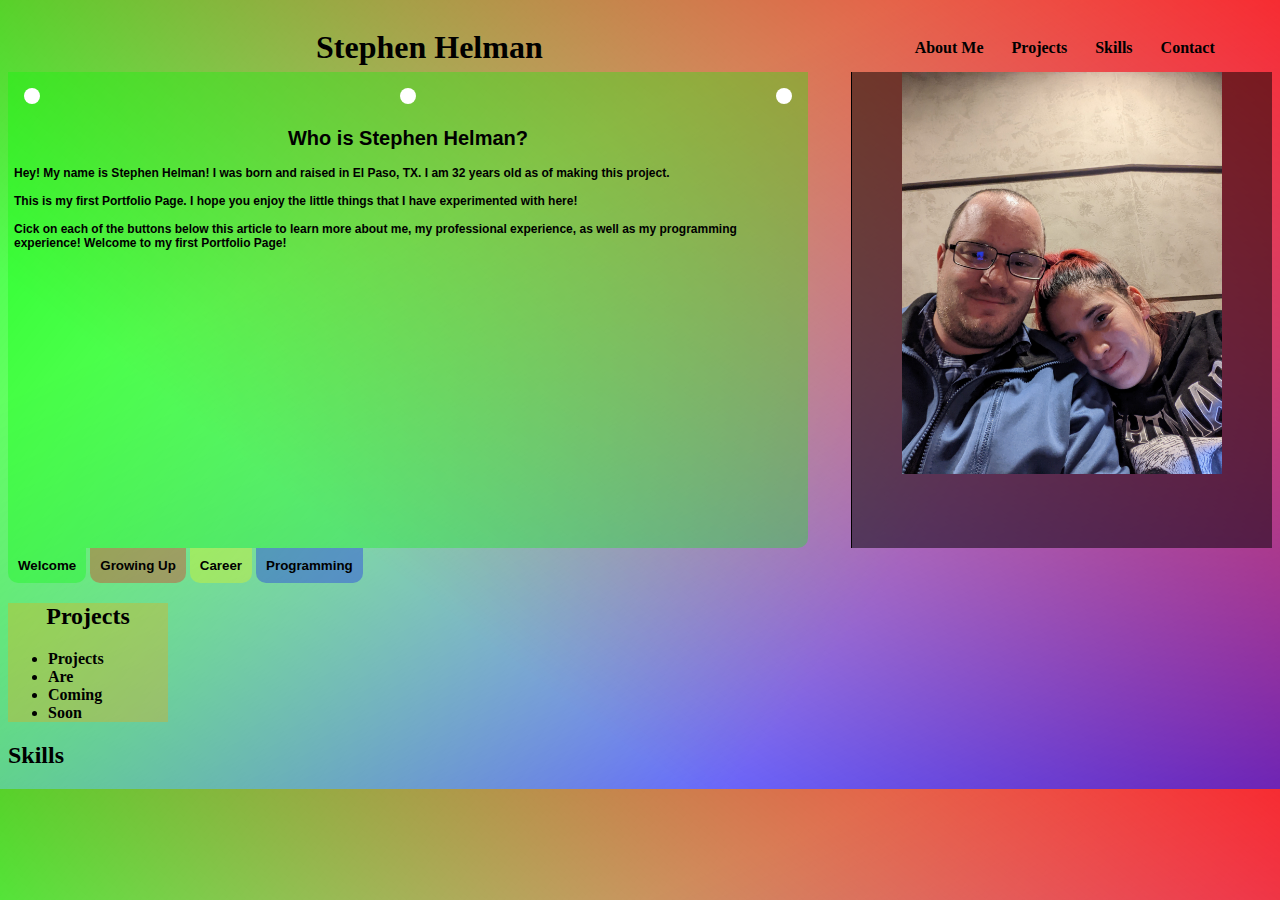
<file: index.html>
<!DOCTYPE html>
<html lang="en">
<head>
    <link rel="stylesheet" href="home.css">
    <link rel="stylesheet" href="style.css">
    <meta charset="UTF-8">
    <meta name="viewport" content="width=device-width, initial-scale=1.0">
    <title>Stephen Helman | Programming Portfolio</title>
</head>
<body>
    <header>
        <h1>Stephen Helman</h1>
        <nav>
            <ul>
                <li><a href="#page-1">About Me</a></li>
                <li><a href="#projects">Projects</a></li>
                <li><a href="#skills">Skills</a></li>
                <li><a href="contact.html">Contact</a></li>
            </ul>
        </nav>    
    </header>
        <div class="bio-and-photo">
            <div class="bio">
                <div id="hole-punch">
                    <div class="hole"></div>
                    <div class="hole"></div>
                    <div class="hole"></div>
                </div>
                <section id="page-1">
                    <h2>Who is Stephen Helman?</h2>
                    <p>Hey! My name is Stephen Helman! I was born and raised in El Paso, TX. I am 32 years old as of making this project. <br><br>
                    This is my first Portfolio Page. I hope you enjoy the little things that I have experimented with here! <br><br>
                    Cick on each of the buttons below this article to learn more about me, my professional experience, as well as my programming experience!
                    Welcome to my first Portfolio Page!</p>
                </section>
                <section id="page-2">
                    <h2>What was Stephen's life like growing up?</h2>
                    <p>I was born and raised in a west Texas town known as El Paso. Not much happens here, but I call it home. <br><br>
                        As a child, I enjoyed learning new things. I loved math and watching rugrats. Math has always been a strong subject for me.
                        As I grew up, I grew to love music. I self taught myself how to play piano, and sang in choir from elementary school, all the way until I graduated
                        high school. <br><br>
                        Growing up, I only had one older brother. He left home and joined the Army when I was in 6th grade. So for most of my growing up, it was only my Mom
                        and I. We took care of each other and made sure that we got things done that we had to get done. <br><br>
                        I sort of coasted through high school. Alwasy got good grades, but because I did not apply myself more, I did not graduate top 10. I always knew I 
                        could achieve more if I put my mind to it. <br><br>
                        Unfortunately, I did not go straight into college. Instead I entered the workforce so I could start making some money!</p>
                </section>
                <section id="page-3">
                    <h2>What kind of work has Stephen done?</h2>
                    <p>My first job was delivering newspapers. I worked this job alongside my Mom. We woke up every morning at 2 AM and had to finish delivering by 6 AM.
                        I started this job in high school, and left when I was up for a management position at my next job... <br><br>
                        I then worked at Pizza Hut. I started out as a delivery driver. Over the course of 6 years, I worked my way up to Shift Manager, Assistant Manager,
                        and finally General Manager. As a General Manager, I got my first taste of programming. I self taught myself how to use Excel, creating functions,
                        comparing numbers. I used this to run my profit and loss statements and see where I could achieve the most profitabiility in the business. <br><br>
                        Shortly after Pizza Hut, I had a few stints in sales. First I sold life insurance. During that time, I recreated our quoting software in Excel 
                        because they were updating the software, and we the only quoting software we had was convoluted and complicated. I took the weekend and recreated 
                        everything in Excel using lookup, if, and other functions. I also sold solar for 6 months. I was only a door knocker though. Used my people 
                        skills I learned at Pizza Hut to generate leads. Unfortunately this didn't work the best...so I went back to the service industry. Right 
                        at the time COVID started.... <br><br>
                        I went to work at Carl's Jr as a cook. After 3 weeks, I interviewed for a General Manager position and was promoted almost immediately. I 
                        utilized the skills I had at Pizza Hut, as well as the logistical experience to run 2 separate locations. I left after a year due to 
                        terrible working conditions brought upon by COVID. <br><br>
                        I then attempted to start my own business through a network marketing opportunity focused on trading in the foreign exchange market. 
                        This is where I got my first actual taste of programming. After a short while I started writing scripts for my own trading strategies 
                        and algorithms. My business failed, when the trading I was affiliated with closed its doors. I needed money fast, so I turned to 
                        sales once again. <br><br>
                        Finally, we have reached my current job. For the last 2 years, I have been selling solar. I make enough money to pay my bills. But the
                        market is chagning rapidly. somewhat for the worst for sales reps. Copanies that used to be juggernauts are filing bankruptcy, and 
                        other companies are not paying their reps commissions. So I figured it was time for me to work on establishing a skill set that 
                        will give me a great career, that will pay me kindly for that service. So I have arrived at programming....</p>
                </section>
                <section id="page-4">
                    <h2>What is Stephen's programming journey look like?</h2>
                    <p>I have had "the programming itch," if you will, for a couple of years now. It all started when I was participating in day trading. 
                        With the free subscription of Trading View, you could only use 3 indicators. Indicators are functions that take different points 
                        from the market and creates a visual representation on your chart. I wanted to be able to have as many indicators as I wanted. 
                        So even with the free version of Trading View, you could create your own indicators using PineSript, which is heavily based on 
                        JavaScript. So I would write functions that would combine the code of many different indicators, and display them all on my 
                        chart at the same time. I then moved to creating brand new functions that could portray the way I liked to trade. <br><br>
                        From there, I moved into creating discord bots using JavaScript. The bots were programmed to take a user input from the 
                        discord server, and add that information to a google sheet. The google sheet would then format the information so it could 
                        be used in an API call to add that information into a CRM that my company was using. The information would create a customer, 
                        send a request for a proposal to be built, send information to our Google  Calendar to set up an appointment, and finally, the 
                        bot would send a confirmation message to the server, tagging the original user, to let them know the information was added 
                        successfully. Unfortunately, all of this programming came without any formal knowledge on the subject. It was a lot of trial 
                        and error.<br><br>
                        Now I am at the point where I am enrolled in an official course, to teach me the skills I need to land an actual job. 
                        So with all that said, welcome to my portfolio!</p>
                </section>
                
            </div>
            <div class="overlay ">
                <div id="description">
                    <img src="./Bianca and Stephen.jpg" alt="Stephen and his wife Bianca" id="photo">
                    <h2 id="desc-text">Stephen and his Wife Bianca</h2>
                </div>
            </div>
        </div>
            <button id="page-1-btn">Welcome</button>
            <button id="page-2-btn">Growing Up</button>
            <button id="page-3-btn">Career</button>
            <button id="page-4-btn">Programming</button>
            <section id="projects">
                <h2>Projects</h2>
                <ul>
                    <li>Projects</li>
                    <li>Are</li>
                    <li>Coming</li>
                    <li>Soon</li>
                </ul>
            </section>
            <section id="skills">
                <h2>Skills</h2>
                <div class="skill-container">
                    
                </div>
            </section>
    <script src="script.js" defer></script>
</body>
</html>
</file>
<file: home.css>
.overlay {
    background-color: rgb(0, 0, 0, 0.5);
    margin-left: 0;
    padding-left: 0;
    border-left: 1px solid black;
}
.bio-and-photo {
    display: grid;
    grid-template-columns: 2fr 1fr;
}

.bio-and-photo img {
    height: 25.1rem;
    width: 20rem;
}

#description {
    text-align: center;
}

#desc-text {
    display: none;
}


.bio {
    font-family: Arial, Helvetica, sans-serif;
    width: 50rem;
}

.bio section {
    padding: 0;
    margin: 0;
    border-bottom-right-radius: 10px;
    height: 27rem;
}

.bio h2 {
    text-align: center;
    font-size: 1.25rem;
}

.bio p {
    text-align: left;
    font-size: 0.75rem;
    font-weight: bold;
}


#hole-punch {
    display: flex;
    justify-content: space-between;  
    background-color: rgba(0, 255, 0, 0.3);
    width: auto;
    height: 1rem;
    padding-top: 1rem;
    padding-left: 1rem;
    padding-right: 1rem;
    margin: 0;
}

.hole {
    width: 1rem;
    height: 1rem;
    background-color: rgb(255, 255, 255);
    border-radius: 50%;
}

#page-1 {
    border: 1px solid rgba(0, 255, 0, 0);
    background-color: rgba(0, 255, 0, 0.3);
    display: block;
    padding: 5px;
}

#page-2 {
    border: 1px solid rgba(255, 0, 0, 0);
    background-color: rgba(255, 0, 0, 0.3);
    display: none;
    padding: 5px;
}

#page-3 {
    border: 1px solid rgba(255, 255, 0, 0);
    background-color: rgba(255, 255, 0, 0.3);
    display: none;
    padding: 5px;
}

#page-4 {
    border: 1px solid rgba(0, 0, 255, 0);
    background-color: rgba(0, 0, 255, 0.3);
    display: none;
    padding: 5px;
}

button {
    border: none;
    border-bottom-left-radius: 10px;
    border-bottom-right-radius: 10px;
    border-top: 0;
    padding: 10px;
    margin: 0;
    font-weight: bold;
}

button:hover {
    cursor: pointer;
}

#page-1-btn {
    border: none;
    background-color: rgba(0, 255, 0, 0.3);
}

#page-2-btn {
    border: none;
    background-color: rgba(255, 0, 0, 0.3);
}

#page-3-btn {
    border: none;
    background-color: rgba(255, 255, 0, 0.3);
}

#page-4-btn {
    border: none;
    background-color: rgba(0, 0, 255, 0.3);
}

#projects{
    width: 10rem;
    background-color: rgb(255, 165, 0, 0.3);
    font-weight: bold;
}

#projects h2{
    text-align: center;

}
</file>
<file: style.css>
body {
    background: linear-gradient(217deg, rgba(255,0,0,.8), rgba(255,0,0,0) 70.71%),
            linear-gradient(127deg, rgba(0,255,0,.8), rgba(0,255,0,0) 70.71%),
            linear-gradient(336deg, rgba(0,0,255,.8), rgba(0,0,255,0) 70.71%);
}

header {
    height: 4rem;
    width: 100%;
    display: grid;
    grid-template-columns: 2fr 1fr;
    align-items: center;
}

header h1 {
    text-align: center;
}

header li {
    display: inline;
    margin-left: 1.5rem;
    font-weight: bold;
    
}

header a {
    text-decoration: none;
    color: rgb(0, 0, 0);
}

header a:hover {
    background-color: rgb(255,255,255);
}
</file>
